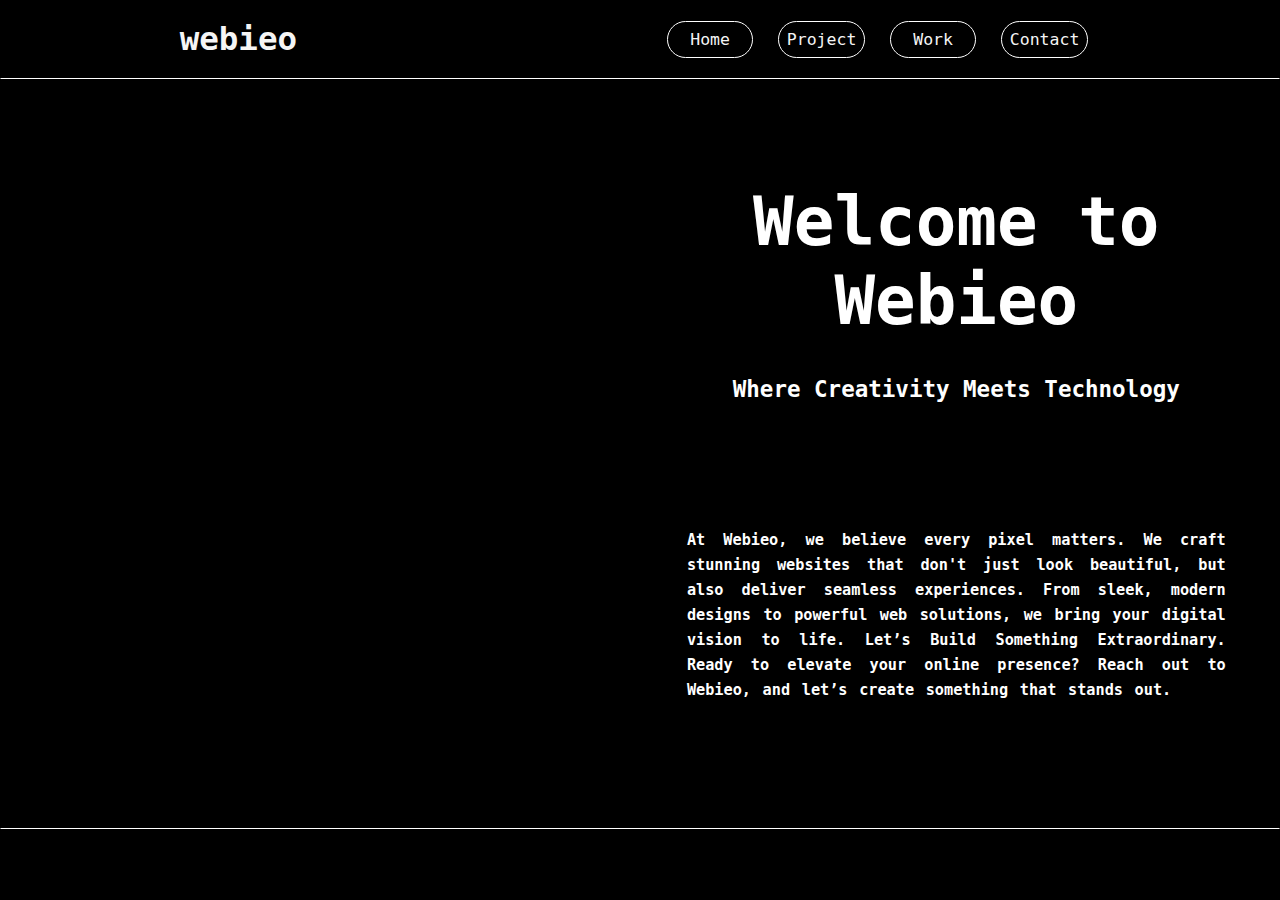
<file: index.html>
<!DOCTYPE html>
<html lang="en">

<head>
    <meta charset="UTF-8">
    <meta name="viewport" content="width=device-width, initial-scale=1.0">
    <title>webieo</title>
    <link rel="stylesheet" href="style.css">
</head>

<body>
    <header>
        <nav class="navbar">
            <h1 class="webieo"><a href="webieo.html">webieo</a></h1>
            <div class="navtool">
                <ul>
                    <li><a href="webieo.html">Home</a></li>
                    <li><a href="webieo.html">Project</a></li>
                    <li><a href="webieo.html">Work</a></li>
                    <li><a href="webieo.html">Contact</a></li>
                </ul>
            </div>
        </nav>
    </header>
    <main>
        <div class="conta">
            <div class="item itemphoto"></div>
            <div class="item item1">
                <div class="org">
                    <h1 class="text">Welcome to Webieo</h1>
                    <h2 class="text">Where Creativity Meets Technology</h2>
                </div>
                <h3 class="text desc">At Webieo, we believe every pixel matters. We craft stunning websites that don't just look beautiful, but also deliver seamless experiences. From sleek, modern designs to powerful web solutions, we bring your digital vision to life. Let’s Build Something Extraordinary.
                    Ready to elevate your online presence? Reach out to Webieo, and let’s create something that stands out.</h3>
            </div>
        </div>
    </main>
    <footer></footer>
</body>

</html>
</file>
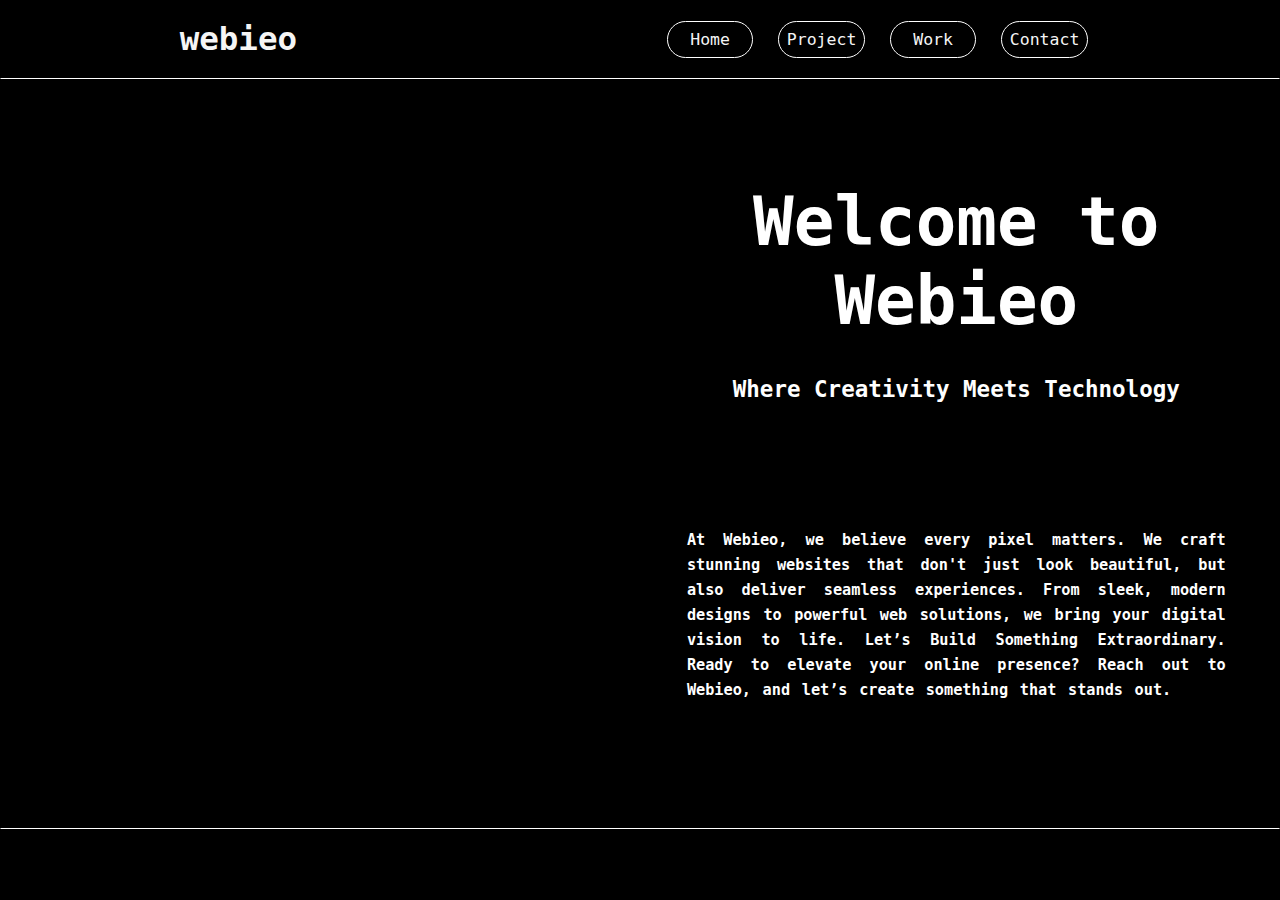
<file: webieo.html>
<!DOCTYPE html>
<html lang="en">

<head>
    <meta charset="UTF-8">
    <meta name="viewport" content="width=device-width, initial-scale=1.0">
    <title>webieo</title>
    <link rel="stylesheet" href="style.css">
</head>

<body>
    <header>
        <nav class="navbar">
            <h1 class="webieo"><a href="webieo.html">webieo</a></h1>
            <div class="navtool">
                <ul>
                    <li><a href="webieo.html">Home</a></li>
                    <li><a href="webieo.html">Project</a></li>
                    <li><a href="webieo.html">Work</a></li>
                    <li><a href="webieo.html">Contact</a></li>
                </ul>
            </div>
        </nav>
    </header>
    <main>
        <div class="conta">
            <div class="item itemphoto"></div>
            <div class="item item1">
                <div class="org">
                    <h1 class="text">Welcome to Webieo</h1>
                    <h2 class="text">Where Creativity Meets Technology</h2>
                </div>
                <h3 class="text desc">At Webieo, we believe every pixel matters. We craft stunning websites that don't just look beautiful, but also deliver seamless experiences. From sleek, modern designs to powerful web solutions, we bring your digital vision to life. Let’s Build Something Extraordinary.
                    Ready to elevate your online presence? Reach out to Webieo, and let’s create something that stands out.</h3>
            </div>
        </div>
    </main>
    <footer></footer>
</body>

</html>
</file>
<file: style.css>
* {
    color: whitesmoke;
    padding: 0;
    margin: 0;
    font-family: monospace;
    /* background-color: black; */
}

html{
    background-color: black;
}

/* Header Part */

.navtool>ul {
    font-size: 16.5px;
    /* width: 28.5vw; */
    list-style: none;
    display: flex;
    justify-content: space-between;
}

.navbar {
    height: 8.5vh;
    display: flex;
    justify-content: space-around;
    background-color: black;
    align-items: center;
    border: 1.2px solid black;
    border-bottom-color: white;
}

header {
    position: sticky;
    top: 0px;
}

.webieo>a {
    font-size: 32.5px;
    text-decoration: none;
}

.navtool>ul>li {
    background-color: rgb(0, 0, 0);
    /* padding: 6.5px 12.5px 6.5px 12.5px; */
    margin: 12.5px;
    border-radius: 100px;
    border: 1px solid white;
    /* box-shadow: inset 0 0px 2.5px 0px white; */
}

.navtool>ul>li>a {
    text-decoration: none;
    width: 84.5px;
    align-items: center;
    justify-content: center;
    height: 34.5px;
    display: flex;
    text-decoration: none;
}

.navtool>ul>li:hover {
    /* box-shadow: inset 0 0px 2.5px 0px rgb(255, 0, 0); */
    background-color: white;
}

.navtool>ul>li>a:hover {
    color: black;
}

.conta {
    background-color: rgb(0, 0, 0);
    height: 83.2vh;
    display: flex;
    justify-content: space-evenly;
    align-items: center;
    border: 1.2px solid black;
    border-bottom-color: white;
}

/* Main Part */

.item {
    border-radius: 5px;
    height: 95.5%;
    width: 48.5%;
    /* margin: 10px 0px 10px 10px; */
    background-color: rgb(0, 0, 0);
}

/* .item1 {
    height: 80.5vh;
    width: 155vh;
    margin: 10px 10px 10px 10px;
    background-color: rgba(0, 0, 0, 0.225);
} */

.itemphoto {
    background: rgb(0, 0, 0) url(https://media.licdn.com/dms/image/sync/v2/D5627AQEerYkGvFkClg/articleshare-shrink_800/articleshare-shrink_800/0/1736727995272?e=2147483647&v=beta&t=T2BghbDewXpfDDBLs6n1jdIiYebwlK5D-OZf4s4VWB0) no-repeat center/contain;
    /* filter: invert(100%); */
    filter: contrast(69);
}

.item1 {
    display: flex;
    flex-direction: column;
    align-items: center;
    justify-content: space-evenly;
}

.text {
    color: rgb(255, 255, 255);
    padding: 2vh;
}

.item1 h1 {
    text-align: center;
    font-size: 7.5vh;
    font-family: monospace;
}

.item1 h2 {
    text-align: center;
    font-size: 2.5vh;
    font-family: monospace;
}

.org {
    display: flex;
    flex-direction: column;
    align-items: center;
}

.desc {
    padding: 4.5vh;
    word-spacing: 2.5px;
    line-height: 25px;
    font-family: monospace;
    text-align: justify;
}
</file>
